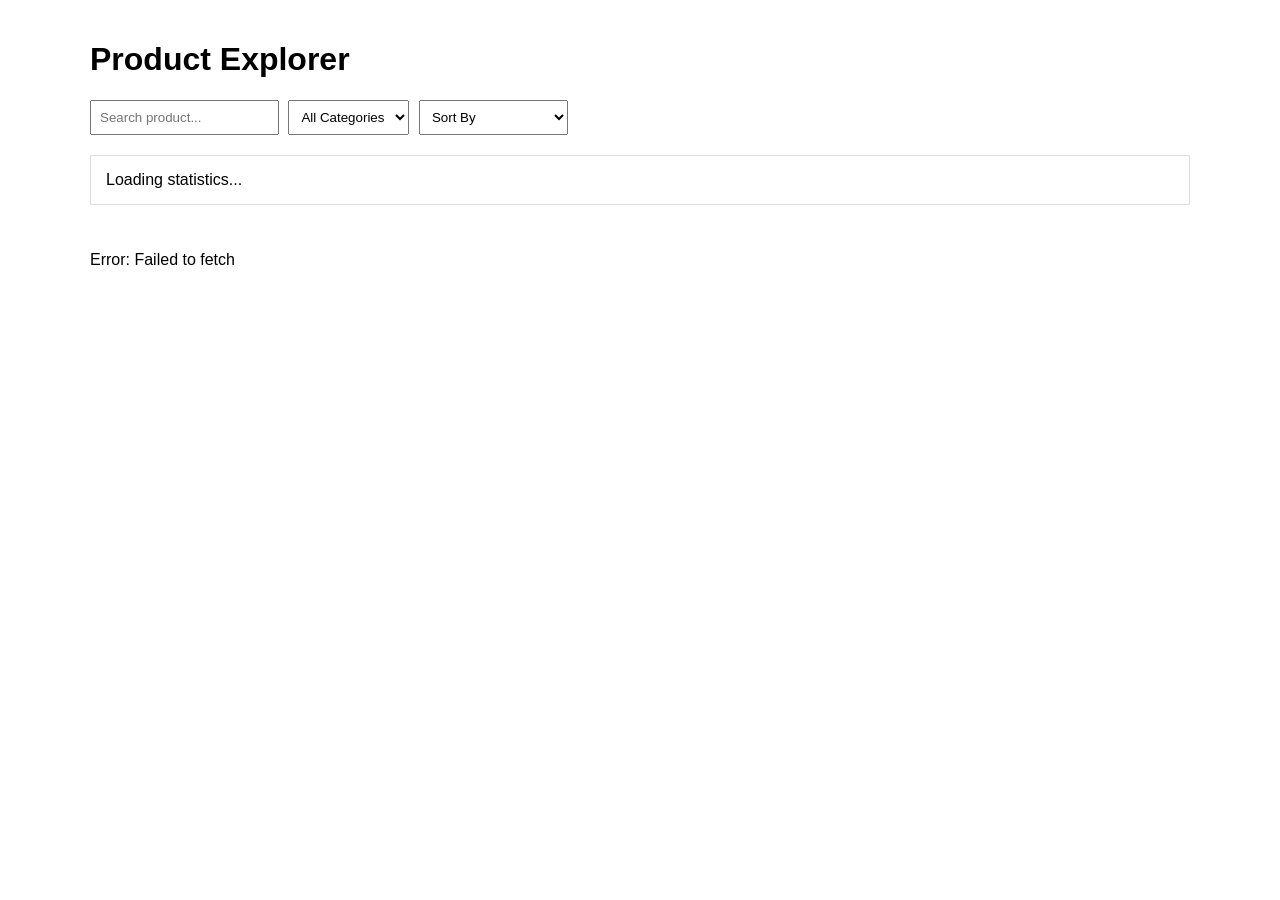
<file: latihan26/index.html>
<!DOCTYPE html>
<html lang="en">

<head>
    <meta charset="UTF-8">
    <meta name="viewport" content="width=device-width, initial-scale=1.0">

    <title>Product Explorer</title>

    <link rel="stylesheet" href="styles.css">
</head>

<body>

    <h1>Product Explorer</h1>

    <section>
        <input
            id="search"
            type="text"
            placeholder="Search product..."
        >

        <select id="category">
            <option value="all">
                All Categories
            </option>
        </select>

        <select id="sort">
            <option value="default">
                Sort By
            </option>

            <option value="price-asc">
                Price: Low → High
            </option>

            <option value="price-desc">
                Price: High → Low
            </option>

            <option value="rating">
                Rating
            </option>

            <option value="title">
                Title
            </option>
        </select>
    </section>


    <section id="statistics">
        Loading statistics...
    </section>


    <section id="product-list">
        Loading products...
    </section>


    <script
        type="module"
        src="main.js">
    </script>

</body>

</html>
</file>
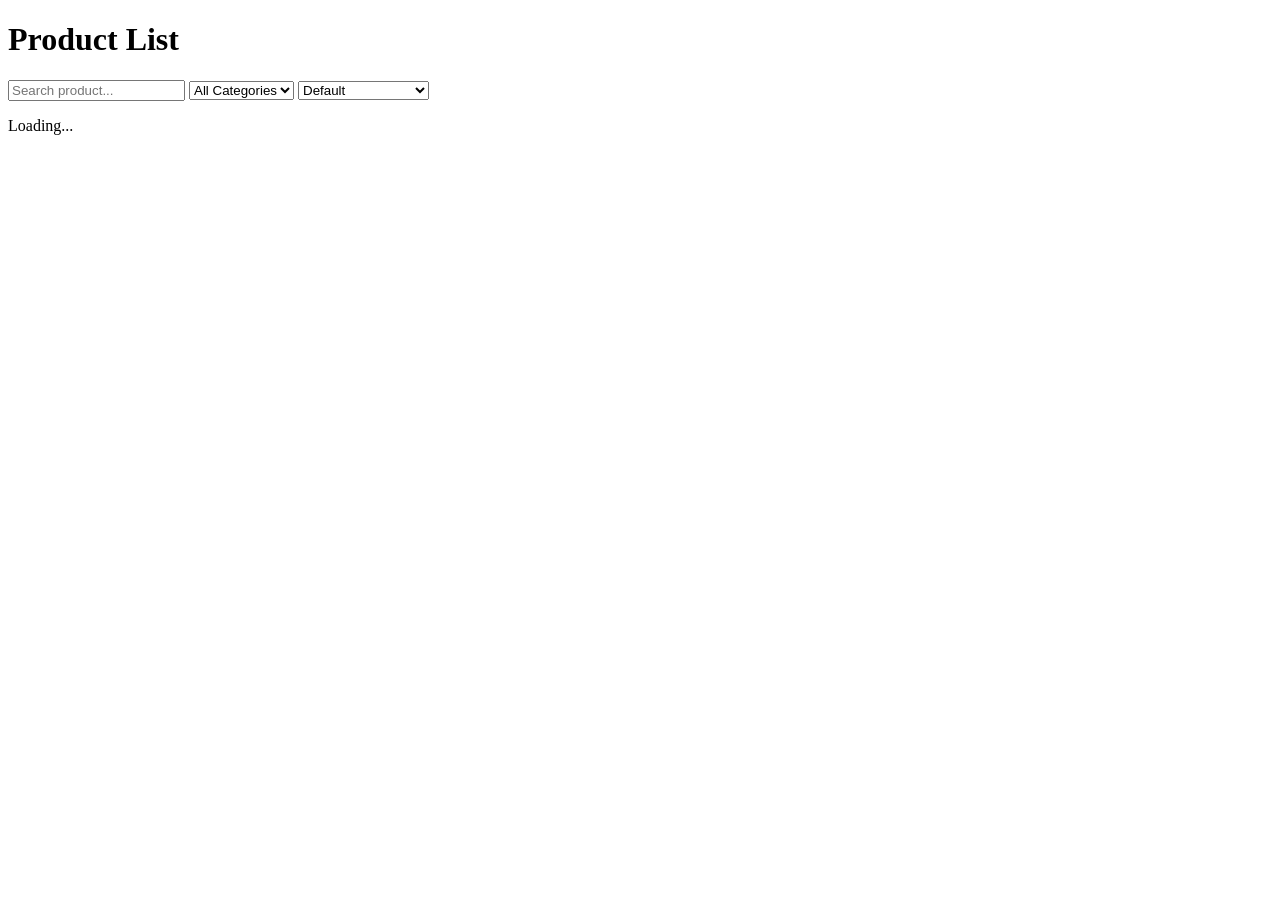
<file: html+js/index3.html>
<!DOCTYPE html>
<html lang="en">
<head>
    <meta charset="UTF-8">
    <meta name="viewport" content="width=device-width, initial-scale=1.0">
    <title>Product App</title>
</head>
<body>

    <h1>Product List</h1>

    <!-- Search -->
    <input 
        type="text" 
        id="search-input" 
        placeholder="Search product..."
    >

    <!-- Category -->
    <select id="category-select">
        <option value="all">All Categories</option>
        <option value="beauty">Beauty</option>
        <option value="fragrances">Fragrances</option>
        <option value="furniture">Furniture</option>
        <option value="groceries">Groceries</option>
    </select>

    <!-- Sort -->
    <select id="sort-select">
        <option value="default">Default</option>
        <option value="price-low">Price: Low to High</option>
        <option value="price-high">Price: High to Low</option>
        <option value="name-az">Name: A to Z</option>
        <option value="name-za">Name: Z to A</option>
    </select>

    <!-- Product List -->
    <div id="product-list"></div>

    <script src="latihan_19.1.js"></script>
</body>
</html>
</file>
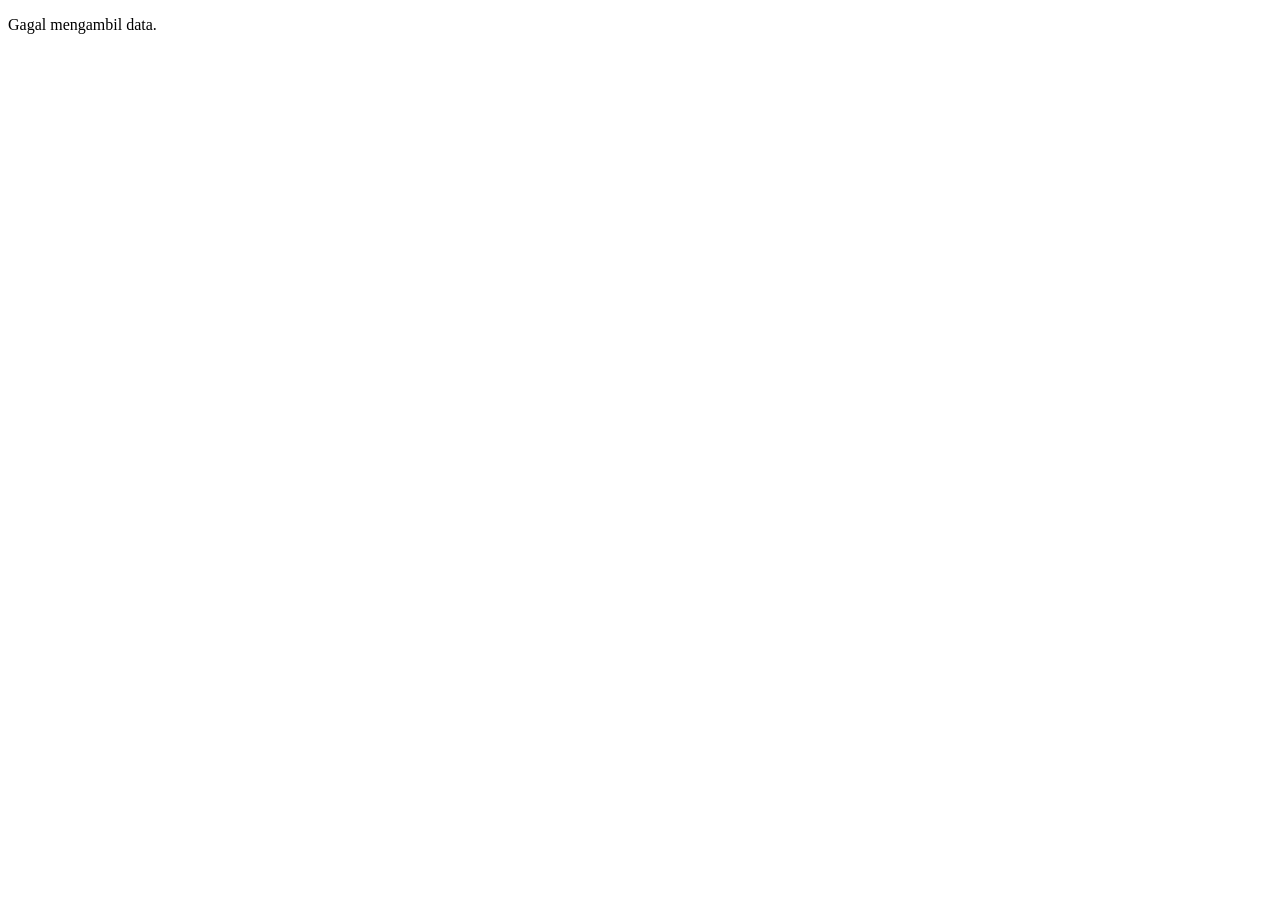
<file: latihan24/index5.html>
<!DOCTYPE html>
<html lang="en">
<head>
    <meta charset="UTF-8">
    <meta name="viewport" content="width=device-width, initial-scale=1.0">
    <title>Latihan24</title>
</head>
<body>

    <div id="app"></div>

    <script src="latihan_24.1.js"></script>
    
</body>
</html>
</file>
<file: latihan26/styles.css>
body {
    font-family: Arial, sans-serif;
    max-width: 1100px;
    margin: auto;
    padding: 20px;
}

#product-list {
    display: grid;
    grid-template-columns: repeat(4, 1fr);
    gap: 20px;
    margin-top: 30px;
}

.product {
    border: 1px solid #ddd;
    padding: 15px;
}

.product img {
    width: 100%;
    height: 180px;
    object-fit: contain;
}

#statistics {
    margin-top: 20px;
    padding: 15px;
    border: 1px solid #ddd;
}

input,
select {
    padding: 8px;
    margin-right: 5px;
}
</file>
